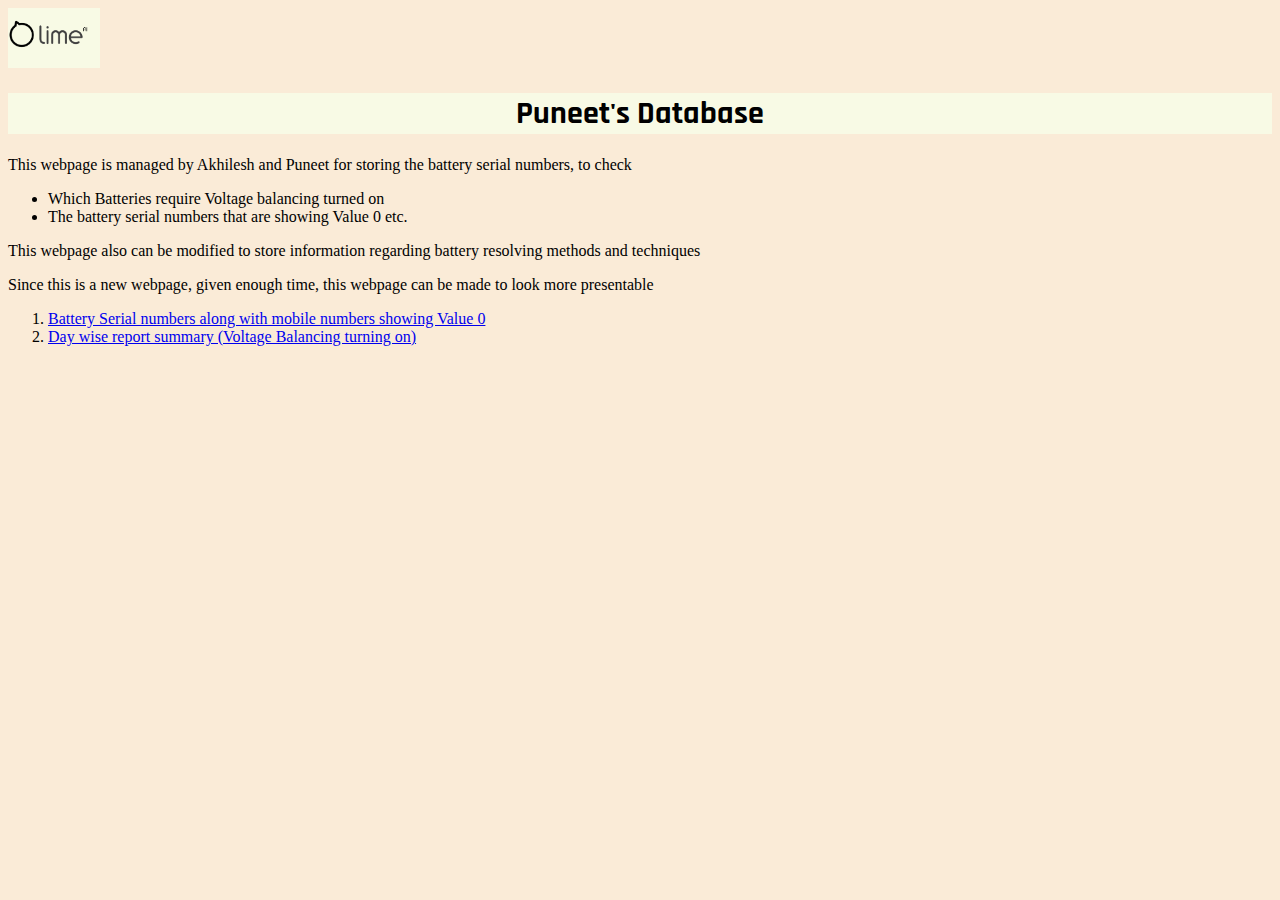
<file: index.html>
<!DOCTYPE html>
<html lang="en">
<head>
    <meta charset="UTF-8">
    <meta name="viewport" content="width=device-width, initial-scale=1.0">
    <title>PUNEET'S DATABASE</title>
    <link rel="stylesheet" href="./bink.css" />
    <link rel="preconnect" href="https://fonts.googleapis.com">
    <link rel="preconnect" href="https://fonts.gstatic.com" crossorigin>
    <link href="https://fonts.googleapis.com/css2?family=Rajdhani:wght@500&display=swap" rel="stylesheet">
</head>
<body>
    <img src="./assets/images/Limelo.png" style="background-color: #F8FAE5" height="60">
    <h1 style="text-align: center; background-color: #F8FAE5; color: black;">Puneet's Database</h1>
    <p>This webpage is managed by Akhilesh and Puneet for storing the battery serial numbers, to check</p>
    <ul>
        <li> Which Batteries require Voltage balancing turned on</li>
        <li> The battery serial numbers that are showing Value 0 etc. </li>
    </ul>
    <p>This webpage also can be modified to store information regarding battery resolving methods and techniques</p>
    <p>Since this is a new webpage, given enough time, this webpage can be made to look more presentable</p>
    <ol>
        <li><a href="./val0.html">Battery Serial numbers along  with mobile numbers showing Value 0</a></li>
        <li><a href="./voltagebalon.html">Day wise report summary (Voltage Balancing turning on)</a></li>
    </ol>
</body>
</html>
</file>
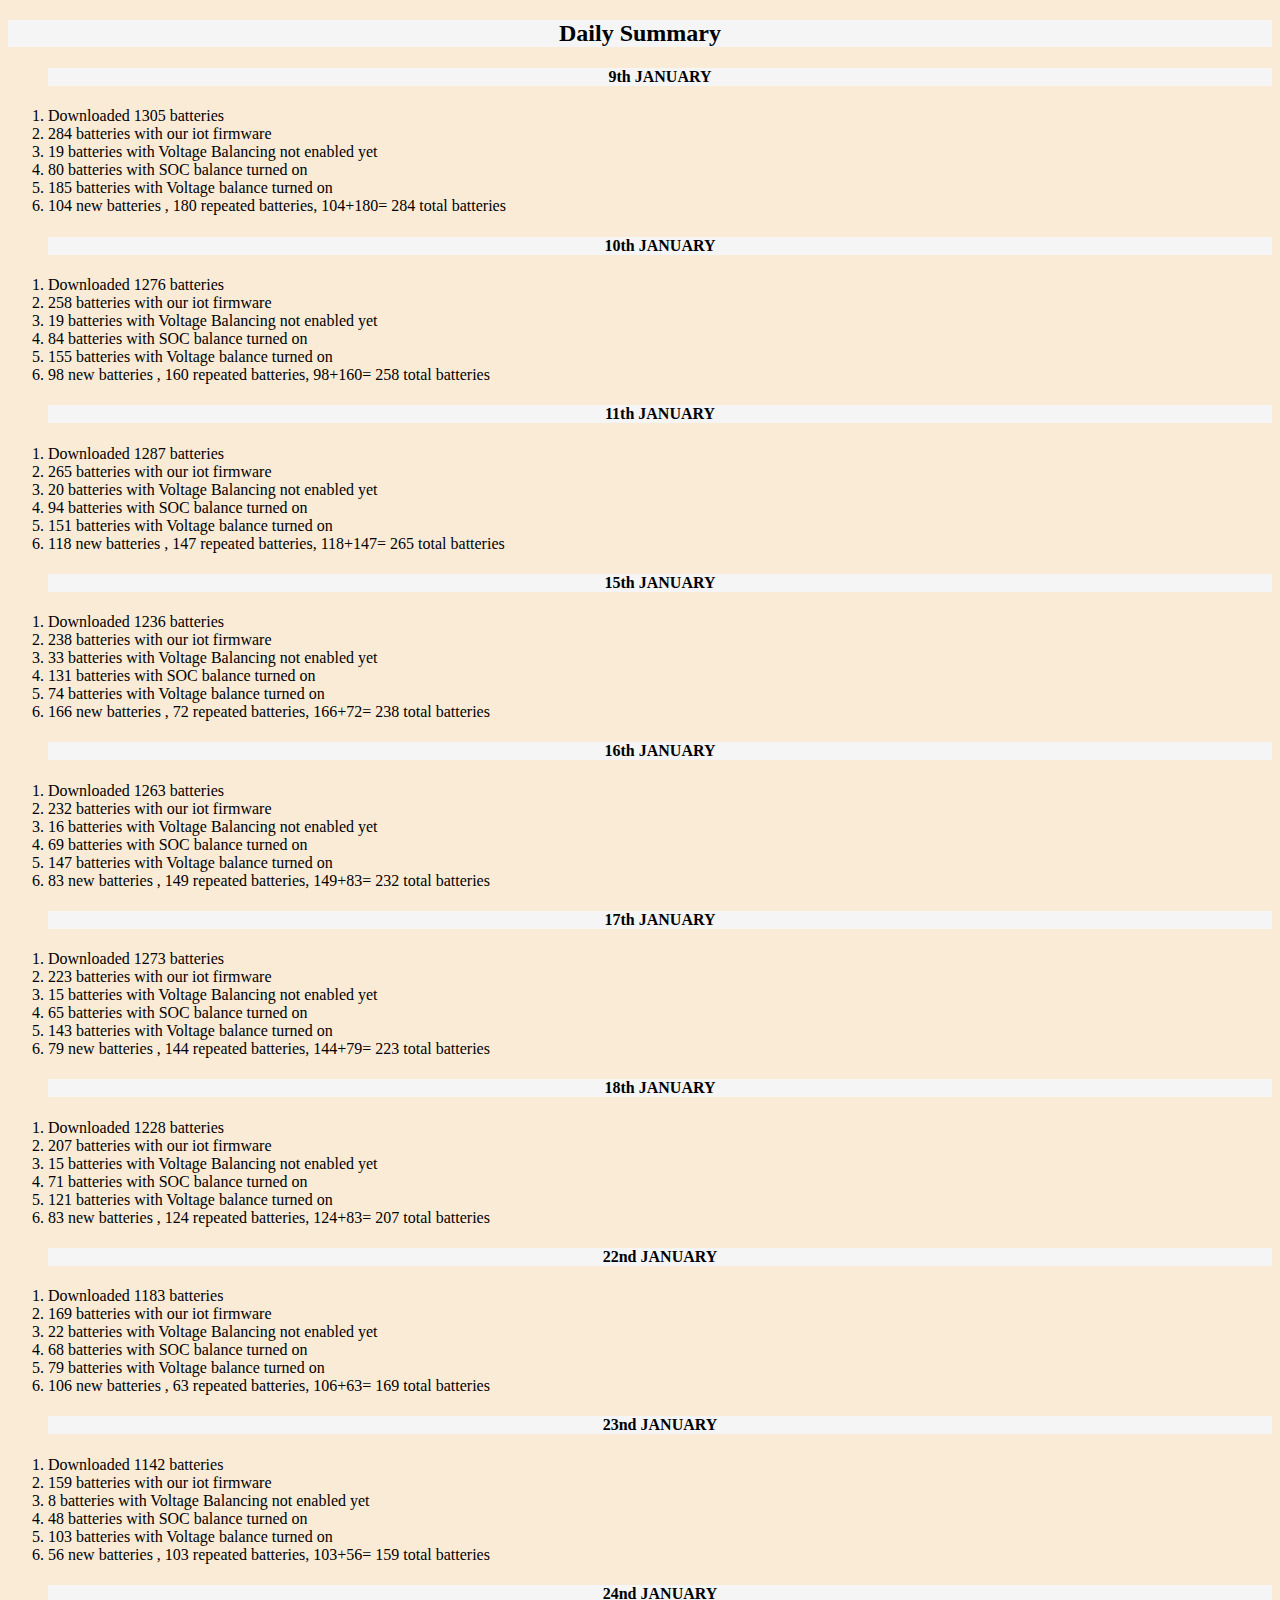
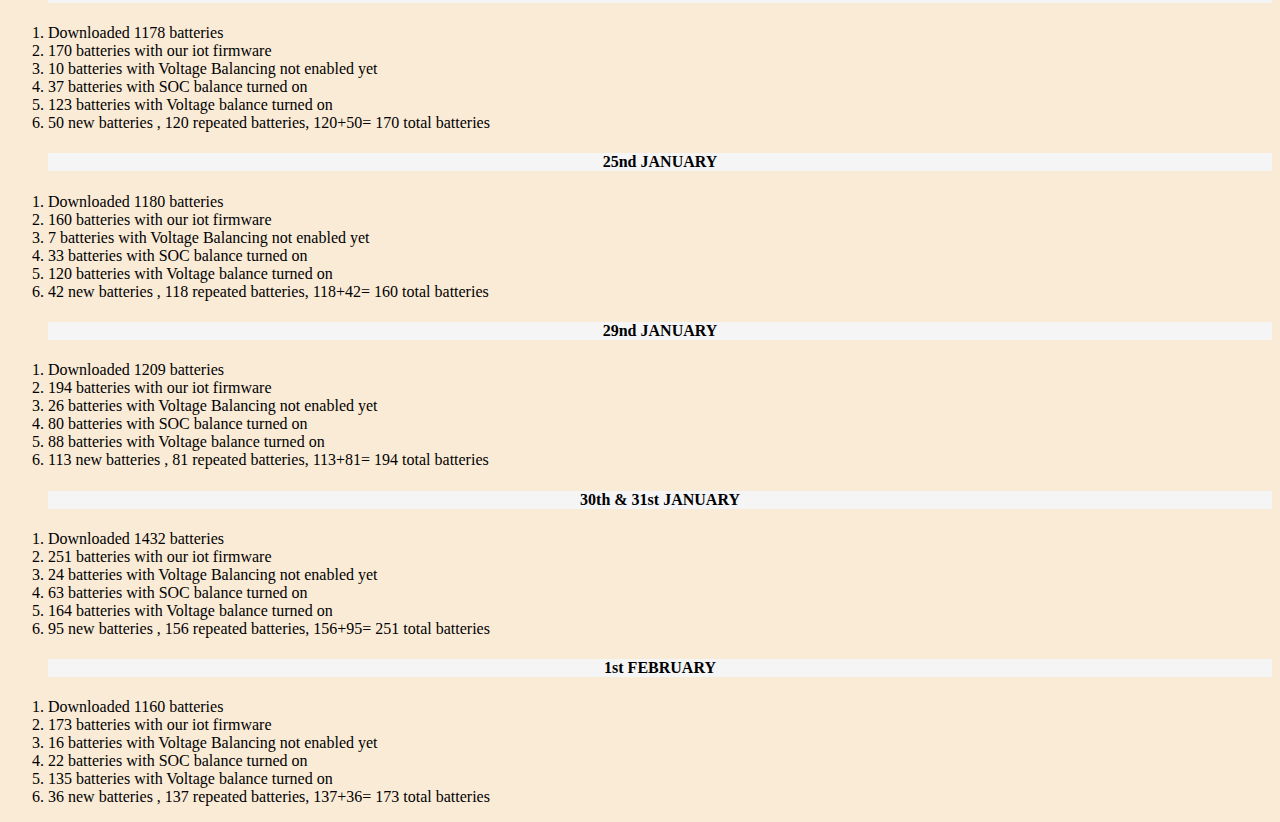
<file: dailysummary.html>
<!DOCTYPE html>
<html lang="en">
<head>
    <meta charset="UTF-8">
    <meta name="viewport" content="width=device-width, initial-scale=1.0">
    <title>Daily Summary</title>
    <link rel="stylesheet" href="./bink.css" />
</head>
<body>
    <h2 style="text-align: center; background-color:whitesmoke;">Daily Summary</h2>
    <ol>
        <h4 style="text-align: center; background-color:whitesmoke;">9th JANUARY</h4>
        <li>Downloaded 1305 batteries</li>
        <li>284 batteries with our iot firmware</li>
        <li>19 batteries with Voltage Balancing not enabled yet</li>
        <li>80 batteries with SOC balance turned on</li>
        <li>185 batteries with Voltage balance turned on</li>
        <li>104 new batteries , 180 repeated batteries, 104+180= 284 total batteries</li>
    </ol>
    <ol>
        <h4 style="text-align: center; background-color:whitesmoke;">10th JANUARY</h4>
        <li>Downloaded 1276 batteries</li>
        <li>258 batteries with our iot firmware</li>
        <li>19 batteries with Voltage Balancing not enabled yet</li>
        <li>84 batteries with SOC balance turned on</li>
        <li>155 batteries with Voltage balance turned on</li>
        <li>98 new batteries , 160 repeated batteries, 98+160= 258 total batteries</li>
    </ol>
    <ol>
        <h4 style="text-align: center; background-color:whitesmoke;">11th JANUARY</h4>
        <li>Downloaded 1287 batteries</li>
        <li>265 batteries with our iot firmware</li>
        <li>20 batteries with Voltage Balancing not enabled yet</li>
        <li>94 batteries with SOC balance turned on</li>
        <li>151 batteries with Voltage balance turned on</li>
        <li>118 new batteries , 147 repeated batteries, 118+147= 265 total batteries</li>
    </ol>
    <ol>
        <h4 style="text-align: center; background-color:whitesmoke;">15th JANUARY</h4>
        <li>Downloaded 1236 batteries</li>
        <li>238 batteries with our iot firmware</li>
        <li>33 batteries with Voltage Balancing not enabled yet</li>
        <li>131 batteries with SOC balance turned on</li>
        <li>74 batteries with Voltage balance turned on</li>
        <li>166 new batteries , 72 repeated batteries, 166+72= 238 total batteries</li>
    </ol>
    <ol>
        <h4 style="text-align: center; background-color:whitesmoke;">16th JANUARY</h4>
        <li>Downloaded 1263 batteries</li>
        <li>232 batteries with our iot firmware</li>
        <li>16 batteries with Voltage Balancing not enabled yet</li>
        <li>69 batteries with SOC balance turned on</li>
        <li>147 batteries with Voltage balance turned on</li>
        <li>83 new batteries , 149 repeated batteries, 149+83= 232 total batteries</li>
    </ol>
    <ol>
        <h4 style="text-align: center; background-color:whitesmoke;">17th JANUARY</h4>
        <li>Downloaded 1273 batteries</li>
        <li>223 batteries with our iot firmware</li>
        <li>15 batteries with Voltage Balancing not enabled yet</li>
        <li>65 batteries with SOC balance turned on</li>
        <li>143 batteries with Voltage balance turned on</li>
        <li>79 new batteries , 144 repeated batteries, 144+79= 223 total batteries</li>
    </ol>
    <ol>
        <h4 style="text-align: center; background-color:whitesmoke;">18th JANUARY</h4>
        <li>Downloaded 1228 batteries</li>
        <li>207 batteries with our iot firmware</li>
        <li>15 batteries with Voltage Balancing not enabled yet</li>
        <li>71 batteries with SOC balance turned on</li>
        <li>121 batteries with Voltage balance turned on</li>
        <li>83 new batteries , 124 repeated batteries, 124+83= 207 total batteries</li>
    </ol>
    <ol>
        <h4 style="text-align: center; background-color:whitesmoke;">22nd JANUARY</h4>
        <li>Downloaded 1183 batteries</li>
        <li>169 batteries with our iot firmware</li>
        <li>22 batteries with Voltage Balancing not enabled yet</li>
        <li>68 batteries with SOC balance turned on</li>
        <li>79 batteries with Voltage balance turned on</li>
        <li>106 new batteries , 63 repeated batteries, 106+63= 169 total batteries</li>
    </ol>
    <ol>
        <h4 style="text-align: center; background-color:whitesmoke;">23nd JANUARY</h4>
        <li>Downloaded 1142 batteries</li>
        <li>159 batteries with our iot firmware</li>
        <li>8 batteries with Voltage Balancing not enabled yet</li>
        <li>48 batteries with SOC balance turned on</li>
        <li>103 batteries with Voltage balance turned on</li>
        <li>56 new batteries , 103 repeated batteries, 103+56= 159 total batteries</li>
    </ol>
    <ol>
        <h4 style="text-align: center; background-color:whitesmoke;">24nd JANUARY</h4>
        <li>Downloaded 1178 batteries</li>
        <li>170 batteries with our iot firmware</li>
        <li>10 batteries with Voltage Balancing not enabled yet</li>
        <li>37 batteries with SOC balance turned on</li>
        <li>123 batteries with Voltage balance turned on</li>
        <li>50 new batteries , 120 repeated batteries, 120+50= 170 total batteries</li>
    </ol>
    <ol>
        <h4 style="text-align: center; background-color:whitesmoke;">25nd JANUARY</h4>
        <li>Downloaded 1180 batteries</li>
        <li>160 batteries with our iot firmware</li>
        <li>7 batteries with Voltage Balancing not enabled yet</li>
        <li>33 batteries with SOC balance turned on</li>
        <li>120 batteries with Voltage balance turned on</li>
        <li>42 new batteries , 118 repeated batteries, 118+42= 160 total batteries</li>
    </ol>
    <ol>
        <h4 style="text-align: center; background-color:whitesmoke;">29nd JANUARY</h4>
        <li>Downloaded 1209 batteries</li>
        <li>194 batteries with our iot firmware</li>
        <li>26 batteries with Voltage Balancing not enabled yet</li>
        <li>80 batteries with SOC balance turned on</li>
        <li>88 batteries with Voltage balance turned on</li>
        <li>113 new batteries , 81 repeated batteries, 113+81= 194 total batteries</li>
    </ol>
    <ol>
        <h4 style="text-align: center; background-color:whitesmoke;">30th & 31st JANUARY</h4>
        <li>Downloaded 1432 batteries</li>
        <li>251 batteries with our iot firmware</li>
        <li>24 batteries with Voltage Balancing not enabled yet</li>
        <li>63 batteries with SOC balance turned on</li>
        <li>164 batteries with Voltage balance turned on</li>
        <li>95 new batteries , 156 repeated batteries, 156+95= 251 total batteries</li>
    </ol>
    <ol>
        <h4 style="text-align: center; background-color:whitesmoke;">1st FEBRUARY</h4>
        <li>Downloaded 1160 batteries</li>
        <li>173 batteries with our iot firmware</li>
        <li>16 batteries with Voltage Balancing not enabled yet</li>
        <li>22 batteries with SOC balance turned on</li>
        <li>135 batteries with Voltage balance turned on</li>
        <li>36 new batteries , 137 repeated batteries, 137+36= 173 total batteries</li>
    </ol>


</body>
</html>
</file>
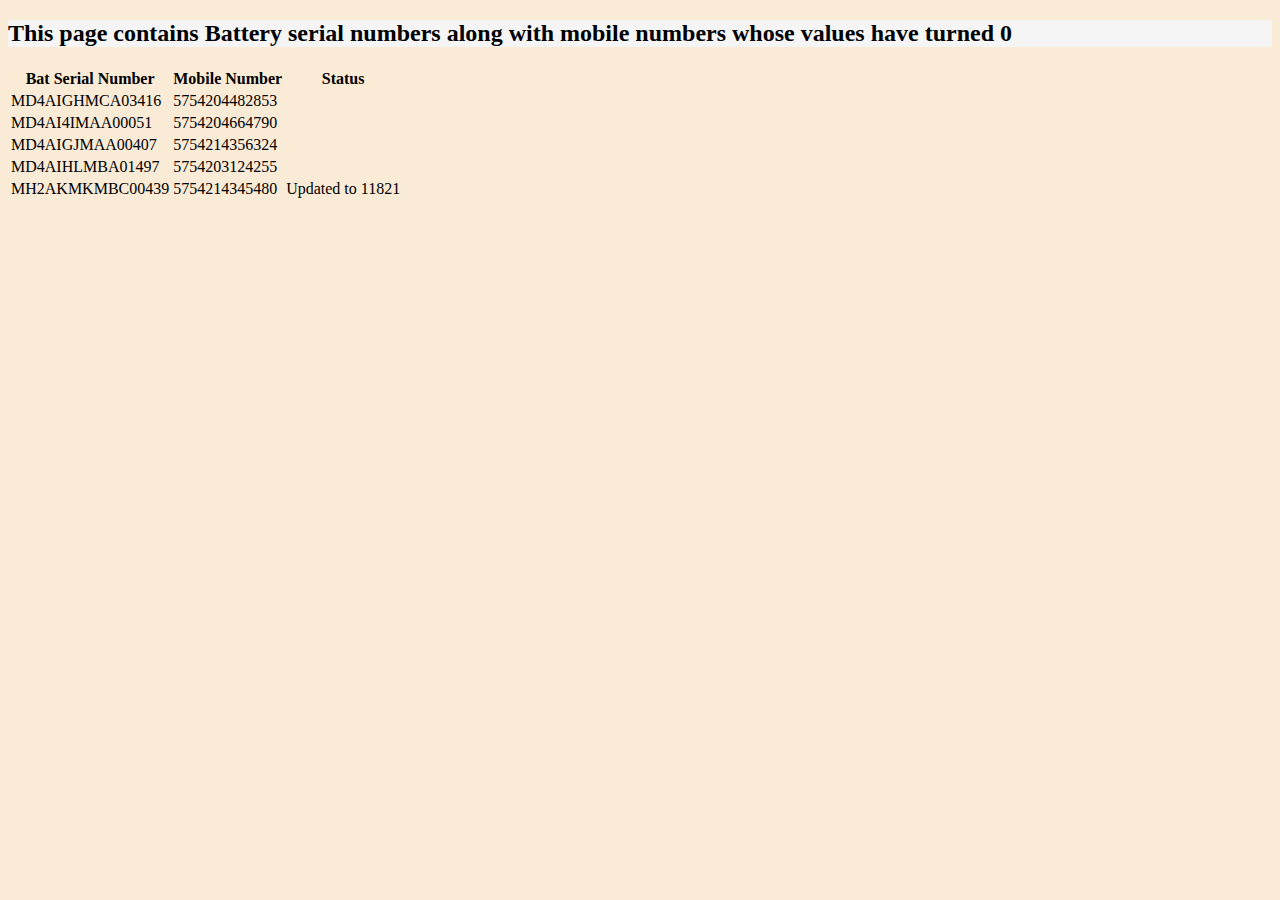
<file: val0.html>
<!DOCTYPE html>
<html lang="en">
<head>
    <meta charset="UTF-8">
    <meta name="viewport" content="width=device-width, initial-scale=1.0">
    <title>Serial Numbers with Val 0</title>
    <link rel="stylesheet" href="./bink.css" />
</head>
<body>
    <h2 style="background-color: whitesmoke;">This page contains Battery serial numbers along with mobile numbers whose values have turned 0 </h2>
    <table>
        <tr>
            <th>Bat Serial Number</th>
            <th>Mobile Number</th>
            <th>Status</th>
          </tr>
          <tr>
            <td>MD4AIGHMCA03416</td>
            <td>5754204482853</td>
          </tr>
          <tr>
            <td>MD4AI4IMAA00051</td>
            <td>5754204664790</td>
          </tr>
          <tr>
            <td>MD4AIGJMAA00407</td>
            <td>5754214356324</td>
          </tr>
          <tr>
            <td>MD4AIHLMBA01497</td>
            <td>5754203124255</td>
          </tr>
          <tr>
            <td>MH2AKMKMBC00439</td>
            <td>5754214345480</td>
            <td>Updated to 11821</td>
          </tr>
    </table>
</body>
</html>
</file>
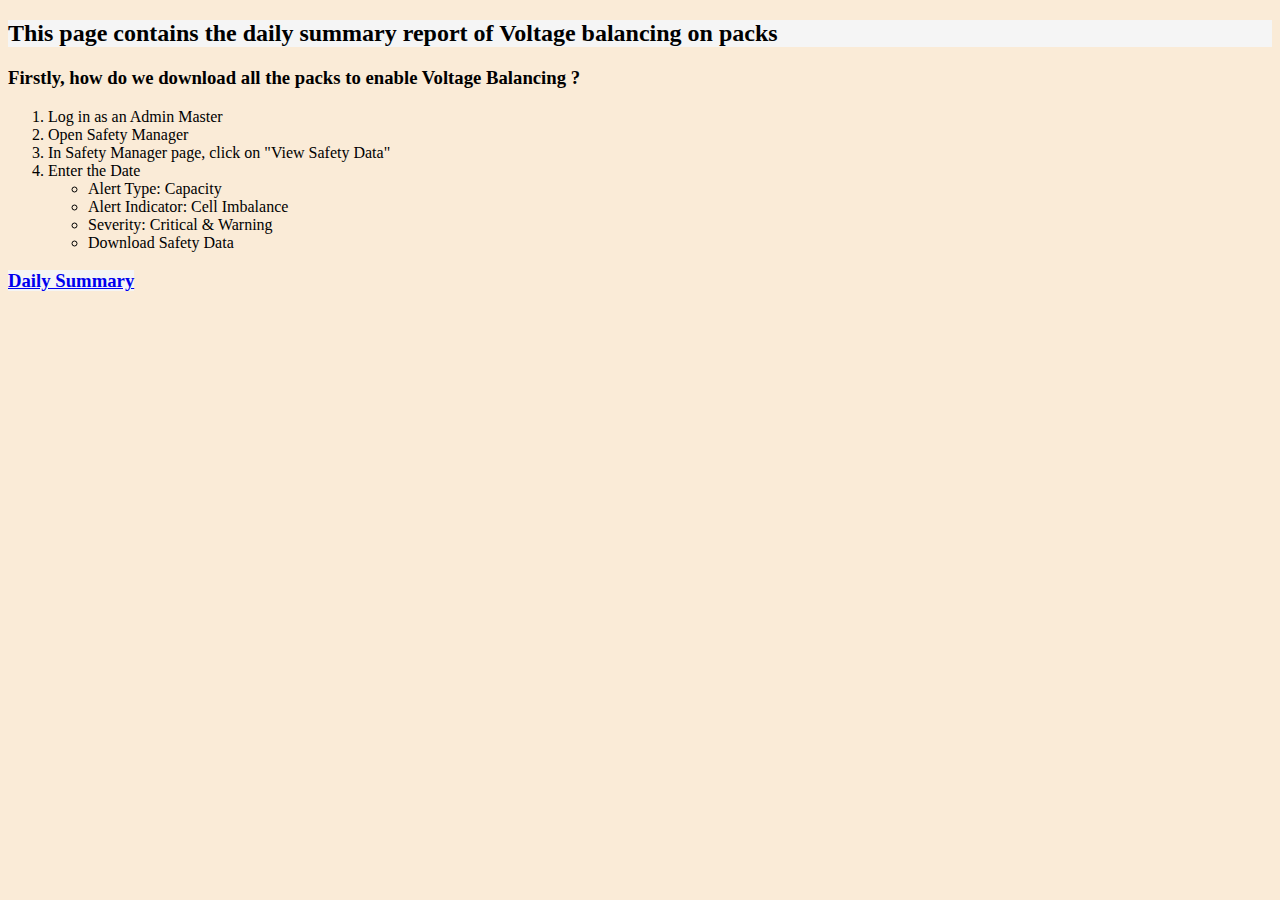
<file: voltagebalon.html>
<!DOCTYPE html>
<html lang="en">
<head>
    <meta charset="UTF-8">
    <meta name="viewport" content="width=device-width, initial-scale=1.0">
    <title>Voltage Balance On</title>
    <link rel="stylesheet" href="./bink.css" />
</head>
<body>
    <h2 style="background-color: whitesmoke;">This page contains the daily summary report of Voltage balancing on packs</h2>
    <h3>Firstly, how do we download all the packs to enable Voltage Balancing ? </h3>
    <p>
        <ol>
            <li>Log in as an Admin Master </li>
            <li>Open Safety Manager</li>
            <li>In Safety Manager page, click on "View Safety Data"</li>
            <li>Enter the Date 
                <ul>
                    <li>Alert Type: Capacity</li>
                    <li>Alert Indicator: Cell Imbalance</li>
                    <li>Severity: Critical & Warning</li>
                    <li>Download Safety Data</li>
                </ul>
            </li> 
        </ol>
    </p>
    <h3><a href="./dailysummary.html" style="background-color: whitesmoke;">Daily Summary</h3>
    </a>
</body>
</html>
</file>
<file: bink.css>
*{
    background-color: antiquewhite;
}
h1{
    font-family: 'Rajdhani', sans-serif;
}
</file>
